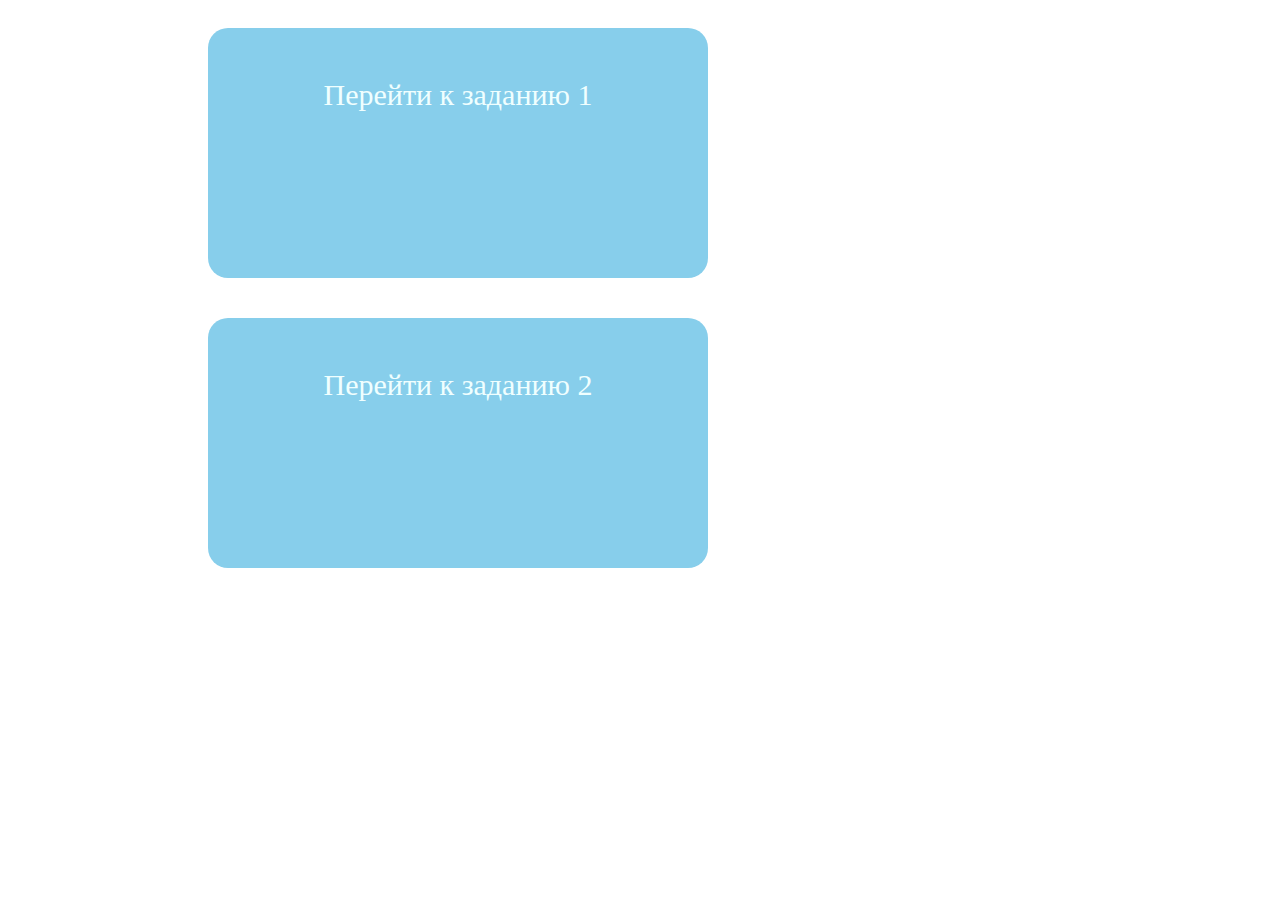
<file: index.html>
<!DOCTYPE html>
<html lang="en">
<head>
    <meta charset="UTF-8">
    <title>Home_work_6</title>
    <link rel="stylesheet" href="style.css">
</head>
<body>
    <a href="module6_1/index.html">Перейти к заданию 1</a>
    <a href="module6_2/index.html">Перейти к заданию 2</a>
</body>
</html>
</file>
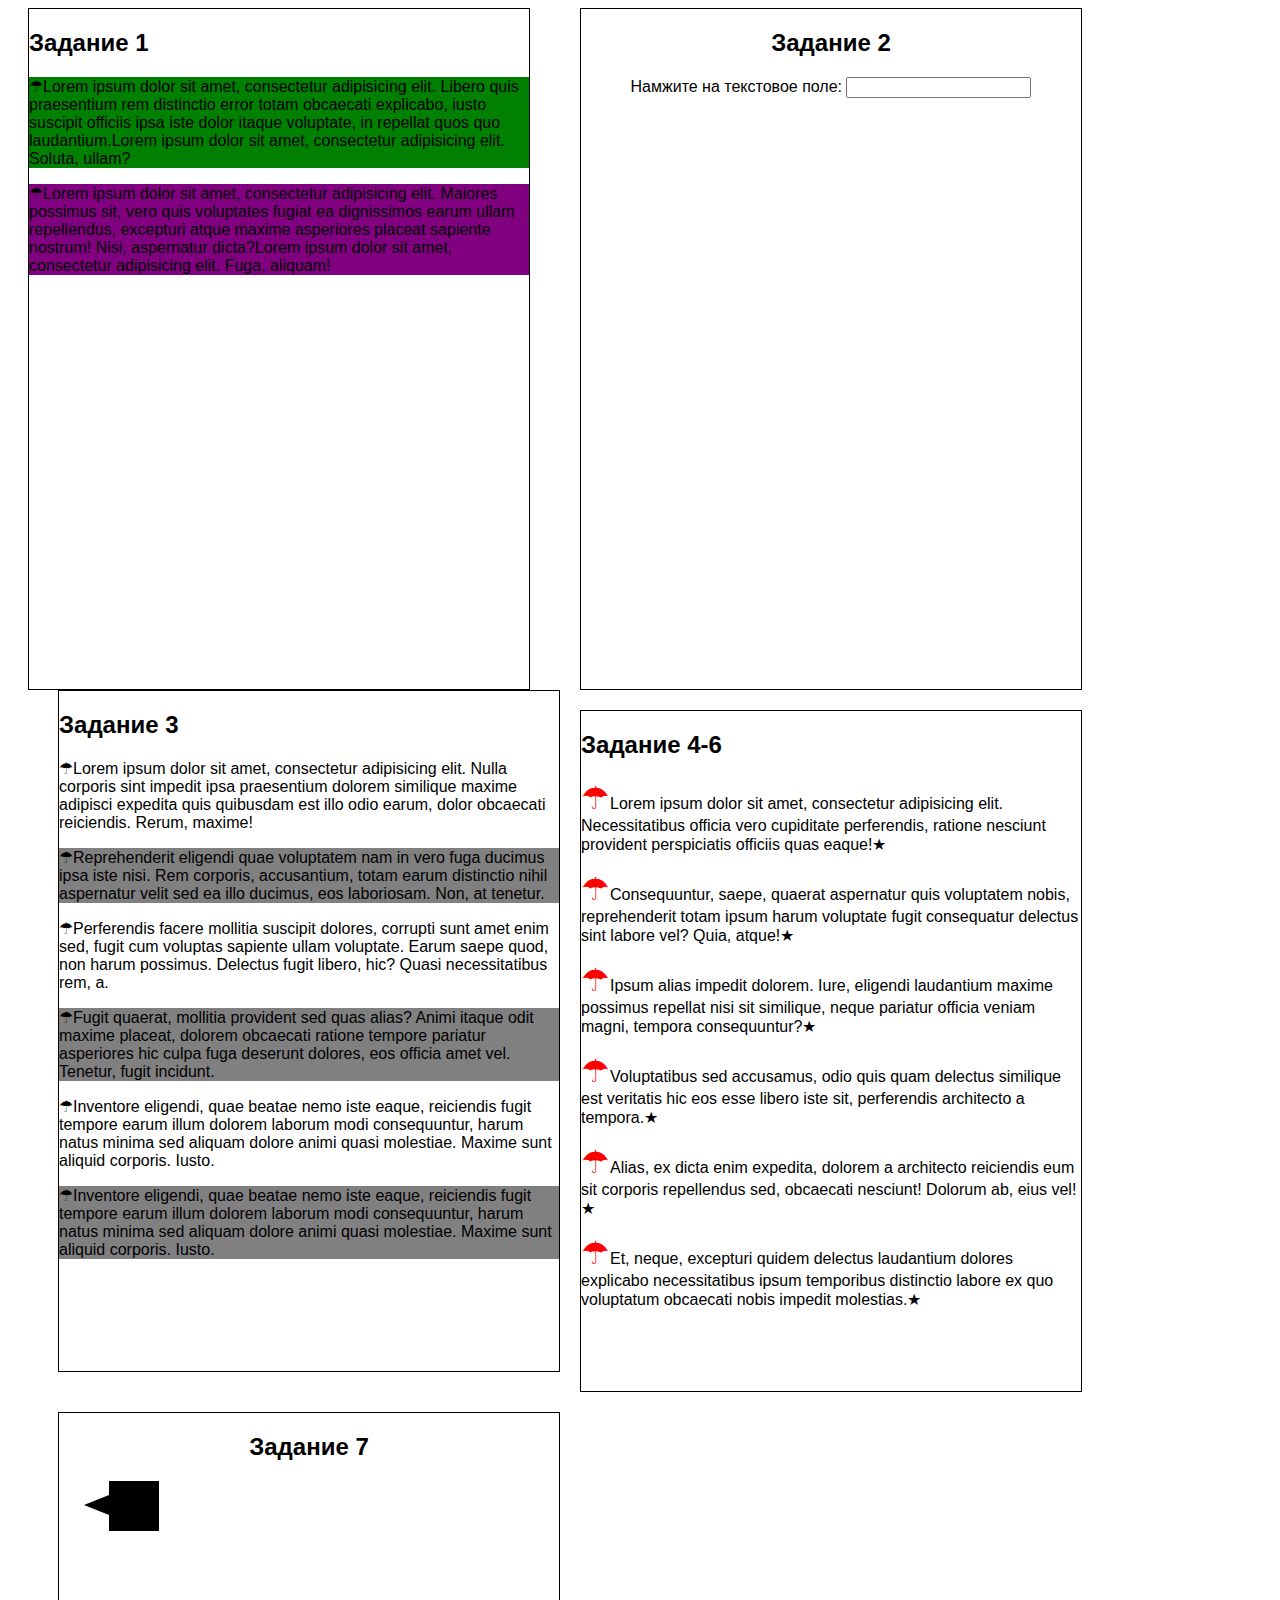
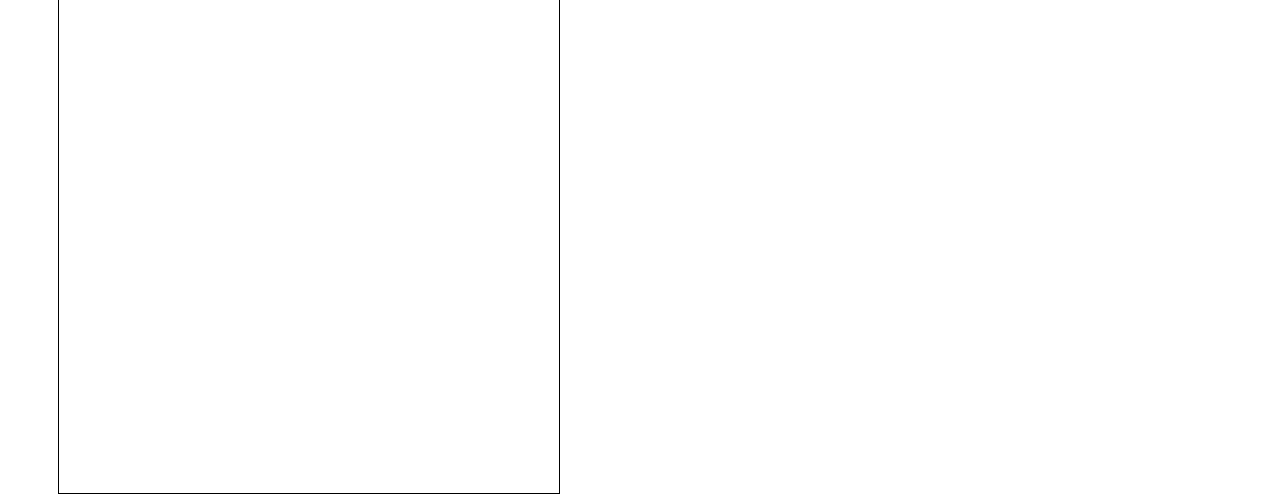
<file: module6_1/index.html>
<!DOCTYPE html>
<html lang="en">
<head>
	<meta charset="UTF-8">
	<title>Module 6</title>
	<link rel="stylesheet" href="css/style.css">
</head>
<body>
	

	<div class="task1">
		<h2>Задание 1</h2>
		<p class="p1">Lorem ipsum dolor sit amet, consectetur adipisicing elit. Libero quis praesentium rem distinctio error totam obcaecati explicabo, iusto suscipit officiis ipsa iste dolor itaque voluptate, in repellat quos quo laudantium.Lorem ipsum dolor sit amet, consectetur adipisicing elit. Soluta, ullam?</p>
		<p class="p2">Lorem ipsum dolor sit amet, consectetur adipisicing elit. Maiores possimus sit, vero quis voluptates fugiat ea dignissimos earum ullam repellendus, excepturi atque maxime asperiores placeat sapiente nostrum! Nisi, aspernatur dicta?Lorem ipsum dolor sit amet, consectetur adipisicing elit. Fuga, aliquam!</p>
	
	</div>

	<div class="task2">
		<h2>Задание 2</h2>
		<label for="">Намжите на текстовое поле: <input type="text"></label>
	</div>


	<div class="task3">
		<h2>Задание 3</h2>
		<p>Lorem ipsum dolor sit amet, consectetur adipisicing elit. Nulla corporis sint impedit ipsa praesentium dolorem similique maxime adipisci expedita quis quibusdam est illo odio earum, dolor obcaecati reiciendis. Rerum, maxime!</p>

		<p>Reprehenderit eligendi quae voluptatem nam in vero fuga ducimus ipsa iste nisi. Rem corporis, accusantium, totam earum distinctio nihil aspernatur velit sed ea illo ducimus, eos laboriosam. Non, at tenetur.</p>
		
		<p>Perferendis facere mollitia suscipit dolores, corrupti sunt amet enim sed, fugit cum voluptas sapiente ullam voluptate. Earum saepe quod, non harum possimus. Delectus fugit libero, hic? Quasi necessitatibus rem, a.</p>
		
		<p>Fugit quaerat, mollitia provident sed quas alias? Animi itaque odit maxime placeat, dolorem obcaecati ratione tempore pariatur asperiores hic culpa fuga deserunt dolores, eos officia amet vel. Tenetur, fugit incidunt.</p>
		
		<p>Inventore eligendi, quae beatae nemo iste eaque, reiciendis fugit tempore earum illum dolorem laborum modi consequuntur, harum natus minima sed aliquam dolore animi quasi molestiae. Maxime sunt aliquid corporis. Iusto.</p>

		<p>Inventore eligendi, quae beatae nemo iste eaque, reiciendis fugit tempore earum illum dolorem laborum modi consequuntur, harum natus minima sed aliquam dolore animi quasi molestiae. Maxime sunt aliquid corporis. Iusto.</p>
	</div>	


	<div class="task4">
			<h2>Задание 4-6</h2>
			<p>Lorem ipsum dolor sit amet, consectetur adipisicing elit. Necessitatibus officia vero cupiditate perferendis, ratione nesciunt provident perspiciatis officiis quas eaque!</p>

			<p>Consequuntur, saepe, quaerat aspernatur quis voluptatem nobis, reprehenderit totam ipsum harum voluptate fugit consequatur delectus sint labore vel? Quia, atque!</p>

			<p>Ipsum alias impedit dolorem. Iure, eligendi laudantium maxime possimus repellat nisi sit similique, neque pariatur officia veniam magni, tempora consequuntur?</p>

			<p>Voluptatibus sed accusamus, odio quis quam delectus similique est veritatis hic eos esse libero iste sit, perferendis architecto a tempora.</p>

			<p>Alias, ex dicta enim expedita, dolorem a architecto reiciendis eum sit corporis repellendus sed, obcaecati nesciunt! Dolorum ab, eius vel!</p>

			<p>Et, neque, excepturi quidem delectus laudantium dolores explicabo necessitatibus ipsum temporibus distinctio labore ex quo voluptatum obcaecati nobis impedit molestias.</p>
	</div>
	<div class="task7">
		<h2>Задание 7</h2>
		<div class="triangle"></div>
	</div>
</body>
</html>
</file>
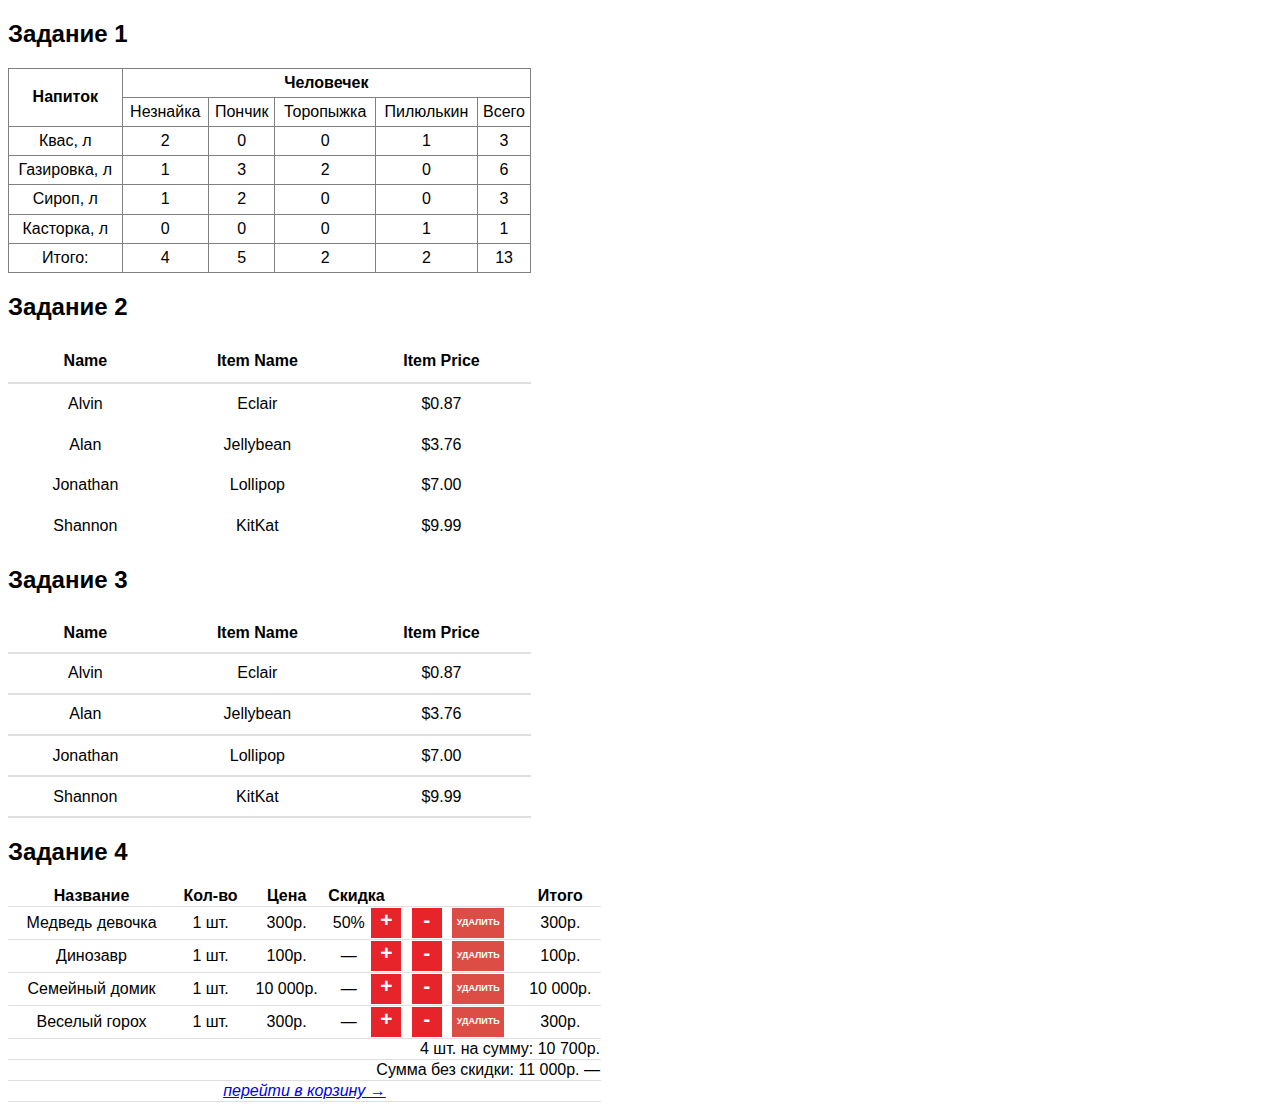
<file: module6_2/index.html>
<!DOCTYPE html>
<html lang="en">
<head>
	<meta charset="UTF-8">
	<title>Module 6_2</title>
	<link rel="stylesheet" href="css/style.css">
</head>
<body>
	<div class="task1">
		<h2>Задание 1</h2>
		<table border="1" width="523" height="205">
		<tr>	
			<th rowspan="2">Напиток</th>
			<th colspan="5">Человечек</th>
		</tr>
		<tr>
			<td>Незнайка</td>
			<td>Пончик</td>
			<td>Торопыжка</td>
			<td>Пилюлькин</td>
			<td>Всего</td>
		</tr>
		<tr>
			<td>Квас, л</td>
			<td>2</td>
			<td>0</td>
			<td>0</td>
			<td>1</td>
			<td>3</td>
		</tr>
		<tr>
			<td>Газировка, л</td>
			<td>1</td>
			<td>3</td>
			<td>2</td>
			<td>0</td>
			<td>6</td>
		</tr>
		<tr>
			<td>Сироп, л</td>
			<td>1</td>
			<td>2</td>
			<td>0</td>
			<td>0</td>
			<td>3</td>
		</tr>
		<tr>
			<td>Касторка, л</td>
			<td>0</td>
			<td>0</td>
			<td>0</td>
			<td>1</td>
			<td>1</td>
		</tr>
		<tr>
			<td>Итого:</td>
			<td>4</td>
			<td>5</td>
			<td>2</td>
			<td>2</td>
			<td>13</td>
		</tr>

	</table>
</div>
	
<div class="task2">
	<h2>Задание 2</h2>
	<table>
		<tr>
			<th>Name</th>
			<th>Item Name</th>	
			<th>Item Price</th>			
		</tr>
		<tr>
			<td>Alvin</td>
			<td>Eclair</td>	
			<td>$0.87</td>
		</tr>
		<tr>
			<td>Alan</td>
			<td>Jellybean</td>	
			<td>$3.76</td>			
		</tr>
		<tr>
			<td>Jonathan</td>
			<td>Lollipop</td>	
			<td>$7.00</td>			
		</tr>
		<tr>
			<td>Shannon</td>
			<td>KitKat</td>	
			<td>$9.99</td>			
		</tr>
		
	</table>
</div>

<div class="task3">
	<h2>Задание 3</h2>
		<table>
		<tr>
			<th>Name</th>
			<th>Item Name</th>	
			<th>Item Price</th>			
		</tr>
		<tr>
			<td>Alvin</td>
			<td>Eclair</td>	
			<td>$0.87</td>
		</tr>
		<tr>
			<td>Alan</td>
			<td>Jellybean</td>	
			<td>$3.76</td>			
		</tr>
		<tr>
			<td>Jonathan</td>
			<td>Lollipop</td>	
			<td>$7.00</td>			
		</tr>
		<tr>
			<td>Shannon</td>
			<td>KitKat</td>	
			<td>$9.99</td>			
		</tr>
		
	</table>
</div>

<div class="task4">
	<h2>Задание 4</h2>
		<table>
		<tr>	
			<th>Название</th>
			<th>Кол-во</th>
			<th>Цена</th>
			<th colspan="4" style="text-align: left">Скидка</th>
			<th>Итого</th>
		</tr>
		<tr>
			<td>Медведь девочка</td>
			<td>1 шт.</td>
			<td>300р.</td>
			<td>50%</td>
			<td><a href="#" class="button">+</a></td>
			<td><a href="#" class="button">-</a></td>
			<td><a href="#" class="del">удалить</a></td>
			<td>300р.</td>
		</tr>
		<tr>
			<td>Динозавр</td>
			<td>1 шт.</td>
			<td>100р.</td>
			<td>&mdash;</td>
			<td><a href="#" class="button">+</a></td>
			<td><a href="#" class="button">-</a></td>
			<td><a href="#" class="del">удалить</a></td>
			<td>100р.</td>
		</tr>
		<tr>
			<td>Семейный домик</td>
			<td>1 шт.</td>
			<td>10 000р.</td>
			<td>&mdash;</td>
			<td><a href="#" class="button">+</a></td>
			<td><a href="#" class="button">-</a></td>
			<td><a href="#" class="del">удалить</a></td>
			<td>10 000р.</td>
		</tr>
		<tr>
			<td>Веселый горох</td>
			<td>1 шт.</td>
			<td>300р.</td>
			<td>&mdash;</td>
			<td><a href="#" class="button">+</a></td>
			<td><a href="#" class="button">-</a></td>
			<td><a href="#" class="del">удалить</a></td>
			<td>300р.</td>
		</tr>
		<tr>
			<td colspan="8" style="text-align: right;">4 шт. на сумму: 10 700р.</td>
		</tr>
		<tr>
			<td colspan="8" style="text-align: right;">Сумма без скидки: 11 000р. &mdash;</td>
		</tr>
		<tr>
			<td colspan="8"><a href="#"><i>перейти в корзину &rarr;</i></a></td>
		</tr>
		
	</table>
</div>


</body>
</html>
</file>
<file: style.css>
a {
    display: block;
    width: 500px;
    height: 200px;
    margin: 20px 20px 20px 200px;
    background-color: skyblue;
    color: azure;
    text-decoration: none;
    float: left;
    text-align: center;
    font-size: 30px;
    padding-top: 50px;
    border-radius: 20px;
}
</file>
<file: module6_1/css/style.css>
* {
	font-family: Tahoma, sans-serif;
}


/******************Задание 1******************/


.task1 {
	float: left;
	border: 1px solid;
	height: 680px;
	width: 500px;
	margin-left: 20px;
}
.p1 {
	width: 500px;
	background-color: green;
}

.p1:hover {
	background-color: yellow;
}

.p1:active {
	background-color: red;
}

.p1 {
	width: 500px;
	background-color: green;
}

.p1:hover {
	background-color: yellow;
}

.p1:active {
	background-color: red;
}

.p2 {
	width: 500px;
	background-color: purple;
}

.p2:hover {
	background-color: brown;
}

.p2:active {
	background-color: gold;
}

/******************Задание 2******************/
.task2 {
	float: left;
	margin-left: 50px;
	border: 1px solid;
	height: 680px;
	width: 500px;
	text-align: center;
	
}

.task2 input:focus {
	background-color: green;
}

/******************Задание 3******************/

.task3 {
	float: left;
	margin-left: 50px;
	border: 1px solid;
	height: 680px;
	width: 500px;
	
}
.task3 > p {
	width: 500px;
}
.task3 > p:nth-child(2n+1) {
	background-color: grey;
}

/******************Задание 4******************/


.task4 {
	float: left;
	border: 1px solid;
	height: 680px;
	width: 500px;
	margin-left: 20px;
	margin-top: 20px;
}
.task4 > p {
	width: 500px;
}
.task4 > p:first-letter {
	font-size: 2rem;
	color: red;
	font-family: Georgia;
}

.task4 > p:after {
	display: inline;
	content: '\2605';
}

p:before {
	display: inline;
	content: '\2602';
}

/******************Задание 7******************/

.task7 {
	float: left;
	margin-top: 20px;
	margin-left: 50px;
	border: 1px solid;
	height: 680px;
	width: 500px;
	text-align: center;
}
.triangle {
	position: relative;
	
	margin-left: 50px;
	width: 50px;
	height: 50px;
	background-color: black;
}

.triangle:before {
	position: absolute;
	top: 14px;
	left: -35px;
	content: '';
	border: 10px solid transparent;	
	border-right: 25px solid black;
}
</file>
<file: module6_2/css/style.css>
* {
	font-family: tahoma, sans-serif;
}

table {
	width: 523px;
	height: 205px;
	border-collapse: collapse;
	text-align: center;
}

.task2 > table > tbody > tr:first-child{
	border-bottom: 2px solid #E0E0E0;
}

.task3 > table > tbody > tr{
	border-bottom: 2px solid #E0E0E0;
}


.task4 > table {
	width: 593px;
}

.task4 > table > tbody > tr {
	border-bottom: 1px solid #E0E0E0;
}

.task4 > table > tbody > tr > td {
	margin-top: 20px;
	margin-bottom: 20px;
}

.button, .del {
	display: block;
	width: 30px;
	height: 30px;
	text-decoration: none;
	color: white;
	background-color: #E7242A;
	font-size: 21px;
	font-weight: bold;
	text-transform: uppercase;
}

.del {
	width: 52px;
	font-size: 9px;
	line-height: 29px;
	background-color: #DC4E45;
}
</file>
